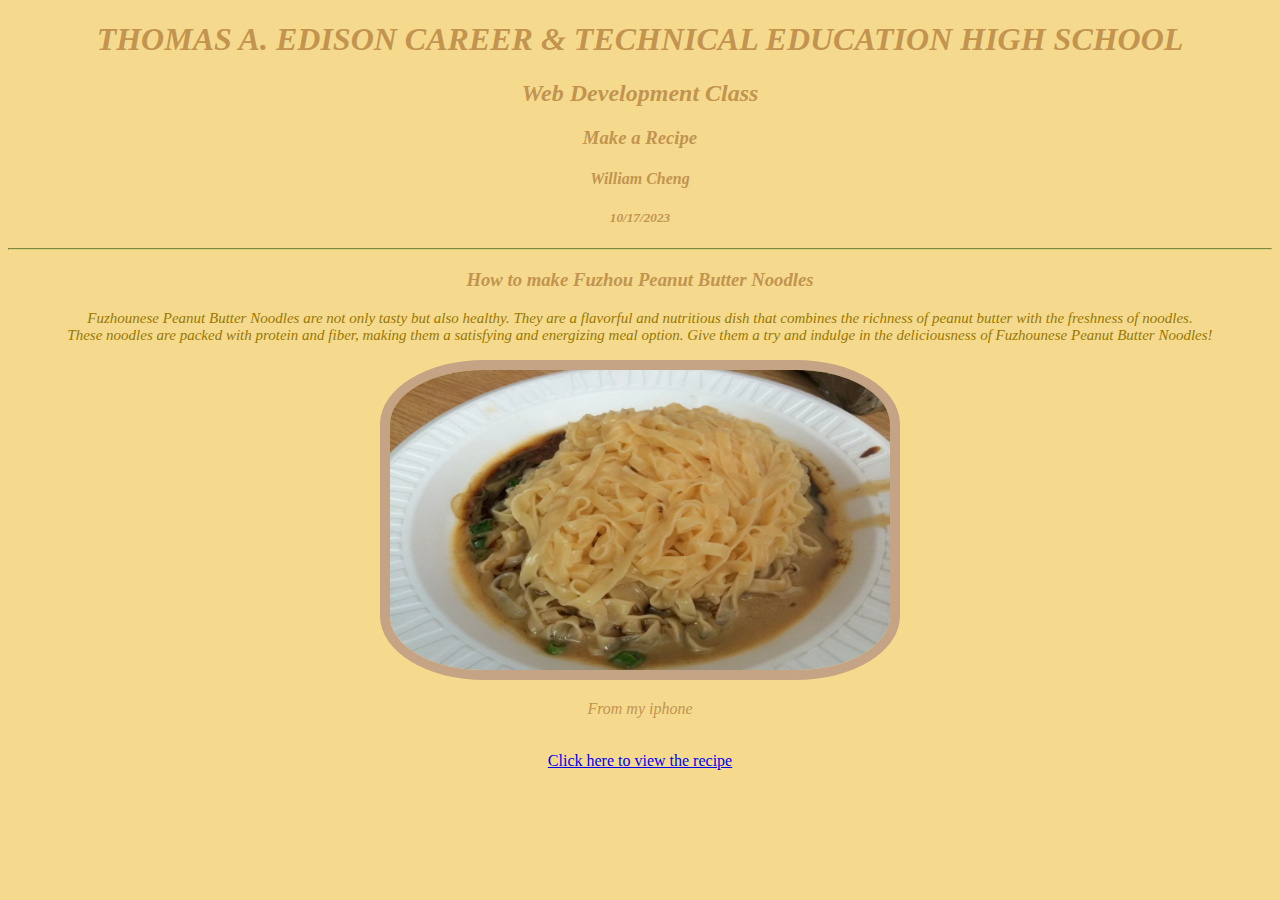
<file: index.html>
<!--Full credit to Raspberry Pi Foundation for task -->
<!DOCTYPE html>
<html>
<!--Insert an image-->
  <!--Insert headings-->
  <!--Insert paragraphs-->
  <!--Insert unordered and ordered list-->
  <!-- must match the wirefram design-->

  <head>
    <style>h1, h2, h3 ,h4 ,h5 ,h6{
        color:#c2944f;
      font-style: italic;
       font-family: Georgia, 'Times New Roman', Times, serif; } img{border-radius: 20%;
    border:10px solid #C4A484 ;}</style>
    <meta charset="utf-8"><!--Uniform TEXT format 8 bit--> <!--Adapting content to window width-->
    <meta name="viewport"content="width=device-wdith">
    <title> Making a recipe webpage</title><!--this code is how to add my favicon, using the href is where my image name would go-->
    <link rel="icon" type="image/x-icon" href="favicon.ico"> 
    <!--Link to the css file to customise the style of the webpage-->
    <link rel="stylesheet" type="text/css" href="style.css">
  </head>

  <!--Body requires name of school, class, name and number lab, your name, the date-->
  <body>

    <center>
      <h1>THOMAS A. EDISON CAREER & TECHNICAL EDUCATION HIGH SCHOOL</h1>
      <h2>Web Development Class</h2>
      <h3>Make a Recipe</h3>
      <h4>William Cheng</h4>
      <h5>10/17/2023</h5>
      <hr>


    <!--insert all HTML code inbetween the body tags-->
    <h3>How to make Fuzhou Peanut Butter Noodles</h3>

  <p><div>Fuzhounese Peanut Butter Noodles are not only tasty but also healthy. They are a flavorful and nutritious dish that combines the richness of peanut butter with the freshness of noodles.</div><div> These noodles are packed with protein and fiber, making them a satisfying and energizing meal option. Give them a try and indulge in the deliciousness of Fuzhounese Peanut Butter Noodles!</div></p>

<img src="peanutnoodles.png" alt="peanutnoodlesimg" width="500" height="300">
      <p>From my iphone</p>
      <br>

<a href="recipe.html">Click here to view the recipe</a>
     </center>
  </body>

</html>
</file>
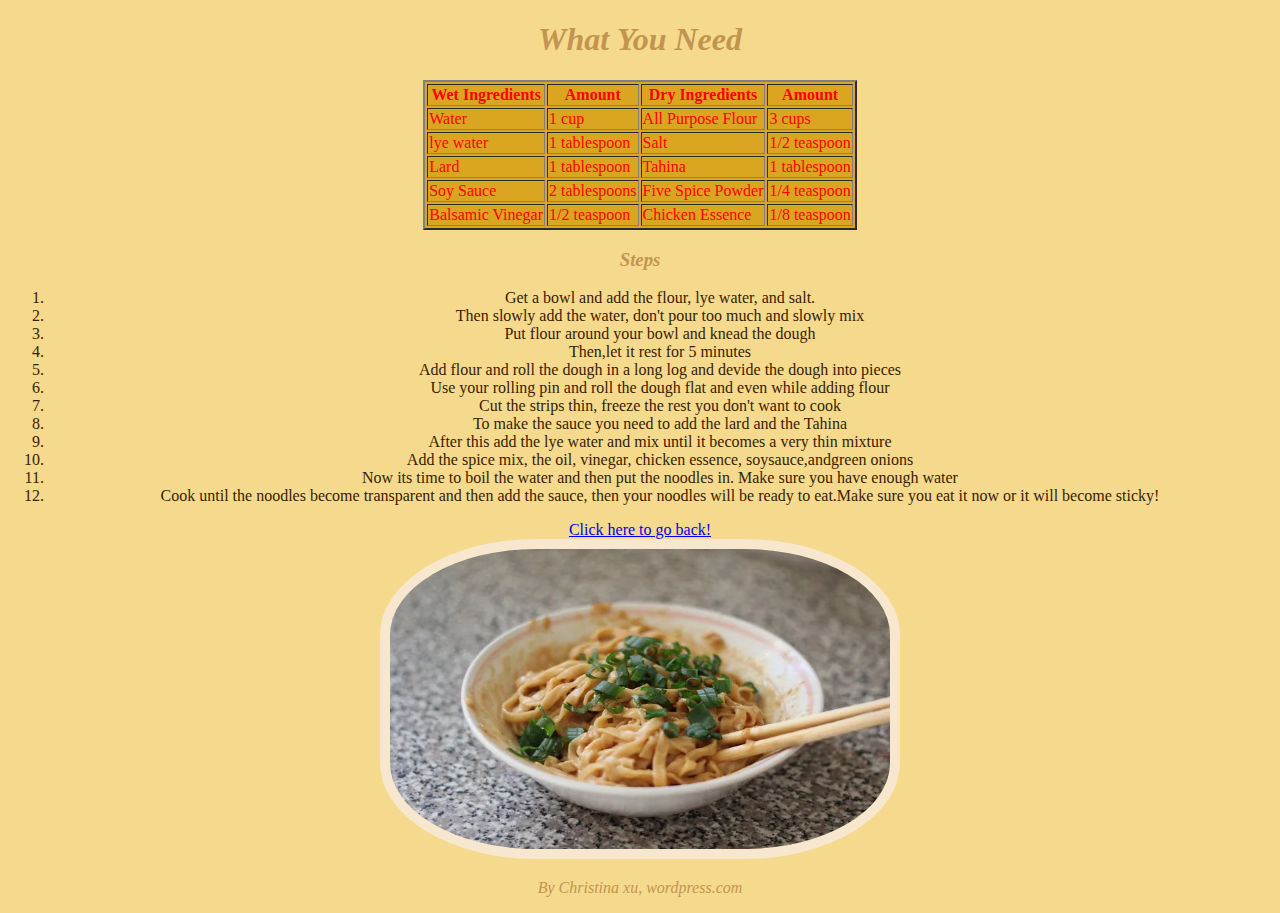
<file: recipe.html>
<!DOCTYPE html>
<html>


  <head>
    <meta charset="utf-8">
    <meta name="viewport"content="width=device-wdith">
    <title> Making a recipe webpage</title>
    <link rel="icon" type="image/x-icon" href="favicon.ico"> 

    <link rel="stylesheet" type="text/css" href="style.css">
    <style>img{border-radius: 30%;
      border:10px solid #F7E7CE ;}</style>
  </head>
  <body><center><h1>What You Need</h1>
<table border="2">
  <!-- table content goes here -->



<thead>
  <tr>
    <th>Wet Ingredients</th>
    <th>Amount</th>
    <th>Dry Ingredients</th>
    <th>Amount</th>
  </tr>
</thead>
<tbody>
  <tr>
    <td>Water</td>
    <td>1 cup</td>
    <td>All Purpose Flour</td>
    <td>3 cups</td>
  </tr>
  <tr>
    <td>lye water</td>
    <td>1 tablespoon</td>
    <td>Salt</td>
    <td>1/2 teaspoon</td>
  </tr>
  <tr>
    <td>Lard</td>
    <td>1 tablespoon</td>
    <td>Tahina</td>
    <td>1 tablespoon</td>
  </tr>
  <tr>
    <td>Soy Sauce</td>
    <td>2 tablespoons</td>
    <td>Five Spice Powder</td>
    <td>1/4 teaspoon</td>
  </tr>
  <tr>
    <td>Balsamic Vinegar</td>
    <td>1/2 teaspoon</td>
    <td>Chicken Essence</td>
    <td>1/8 teaspoon</td>

  </tr>
</tbody>
  <style>
table {
  background-color: goldenrod;
color:#ff0000;}
ol li, ul li {
  font-family: "Comic Sans MS", "Comic Sans", cursive
;  color:#392100;


</style>
</table>


  <h3>Steps</h3>
<ol>
  <li>Get a bowl and add the flour, lye water, and salt.</li>
  <li>Then slowly add the water, don't pour too much and slowly mix</li>
  <li>Put flour around your bowl and knead the dough</li>
  <li>Then,let it rest for 5 minutes</li>
  <li>Add flour and roll the dough in a long log and devide the dough into pieces</li>
  <li>Use your rolling pin and roll the dough flat and even while adding flour</li>
  <li>Cut the strips thin, freeze the rest you don't want to cook</li>
  <li>To make the sauce you need to add the lard and the Tahina</li>
  <li>After this add the lye water and mix until it becomes a very thin mixture</li>
  <li>Add the spice mix, the oil, vinegar, chicken essence, soysauce,andgreen onions</li>
  <li>Now its time to boil the water and then put the noodles in. Make sure you have enough water</li>
  <li>Cook until the noodles become transparent and then add the sauce, then your noodles will be ready to eat.Make sure you eat it now or it will become sticky!</li>
</ol>
    <a href="index.html">Click here to go back!</a>
    <br>
    <img src="noodles.png" alt="resultsofpeanutebutternoodlesimg"width="500" height="300">
    <p>By Christina xu, wordpress.com</p>
  </center></body>
</html>
</file>
<file: style.css>
/* Insert any CSS code below here */

body{
  background-color:#f5da8e;
}



h1, h2, h3 ,h4 ,h5 ,h6{
    color:#c2944f;
  font-style: italic;
   font-family: Georgia, 'Times New Roman', Times, serif; } img{border-radius: 20%;
border:10px solid #C4A484 ;}
div{
  font-size:15px;
  color:#997800;
}
div{font-family:"Comic Sans MS", "Comic Sans", cursive ;
   font-style: italic;}
hr {
  border-color: #d5d775;
}
p{color:#c2944f;
 font-style: italic;}
</file>
